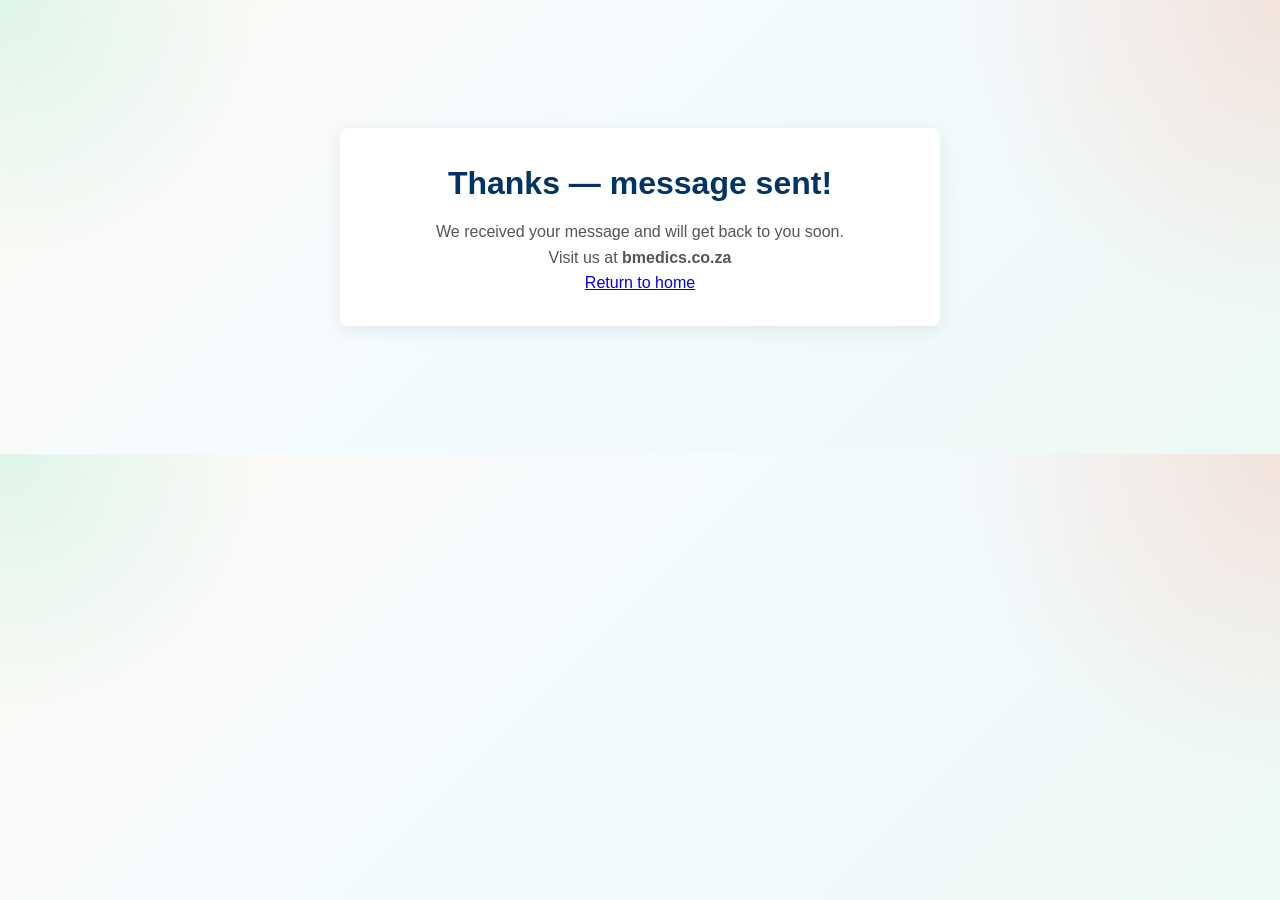
<file: thank-you.html>
<!DOCTYPE html>
<html lang="en">
<head>
  <meta charset="UTF-8">
  <meta name="viewport" content="width=device-width, initial-scale=1.0">
  <title>Thank You | B-MEDICS</title>
  <link rel="stylesheet" href="style.css">
  <style>
    .thank-you { max-width:600px; margin:10% auto; text-align:center; padding:30px; background:#fff; border-radius:8px; box-shadow:0 4px 20px rgba(0,0,0,0.08);} 
    .thank-you h1{ color:#003366; margin-bottom:10px }
    .thank-you p{ color:#555 }
  </style>
</head>
<body>
  <main class="thank-you">
    <h1>Thanks — message sent!</h1>
    <p>We received your message and will get back to you soon.</p>
    <p>Visit us at <strong>bmedics.co.za</strong></p>
    <p><a href="B-Medics.html">Return to home</a></p>
  </main>
</body>
</html>
</file>
<file: style.css>
:root {
    --navy: #0b3b5d;
    --blue: #1d7ef2;
    --cyan: #20c2d8;
    --accent: #ff7a59;
    --mint: #6fe1c2;
    --light: #f5fbff;
    --text: #183548;
    --muted: #5d7487;
    --white: #ffffff;
}

html {
    scroll-behavior: auto;
}

main {
    scroll-behavior: smooth;
}

* {
    margin: 0;
    padding: 0;
    box-sizing: border-box;
}

body {
    font-family: 'Inter', Arial, sans-serif;
    color: var(--text);
    background:
        radial-gradient(circle at top left, rgba(111, 225, 194, 0.22), transparent 20%),
        radial-gradient(circle at top right, rgba(255, 122, 89, 0.18), transparent 24%),
        linear-gradient(135deg, #fffaf4 0%, #f4fbff 45%, #edf9f5 100%);
    line-height: 1.6;
    font-weight: 400;
}

img {
    max-width: 100%;
    display: block;
}

.site-header {
    position: sticky;
    top: 0;
    z-index: 1000;
    background: rgba(255, 255, 255, 0.95);
    backdrop-filter: blur(14px);
    border-bottom: 1px solid rgba(7, 44, 79, 0.08);
}

.navbar {
    max-width: 1200px;
    margin: 0 auto;
    padding: 16px 24px;
    display: flex;
    justify-content: space-between;
    align-items: center;
    position: relative;
    gap: 12px;
}

.logo {
    display: flex;
    align-items: center;
    gap: 12px;
    text-decoration: none;
    color: var(--navy);
    font-weight: 800;
    font-size: 1.1rem;
}

.logo img {
    height: 54px;
    width: auto;
    border-radius: 12px;
}

.nav-links {
    display: none;
    gap: 24px;
    list-style: none;
}

@keyframes slideDown {
    from {
        opacity: 0;
        transform: translateY(-8px);
    }
    to {
        opacity: 1;
        transform: translateY(0);
    }
}

.nav-links a {
    text-decoration: none;
    color: var(--navy);
    font-weight: 600;
    transition: color 0.2s ease;
}

.nav-links a:hover,
.nav-links a.active-link {
    color: var(--cyan);
}

.hero {
    position: relative;
    max-width: 1200px;
    margin: 0 auto;
    padding: 72px 24px 40px;
    display: grid;
    grid-template-columns: 1.05fr 0.95fr;
    gap: 32px;
    align-items: center;
    overflow: hidden;
}

.hero::before,
.hero::after {
    content: '';
    position: absolute;
    border-radius: 50%;
    filter: blur(8px);
    pointer-events: none;
}

.hero::before {
    width: 260px;
    height: 260px;
    background: rgba(32, 194, 216, 0.16);
    top: -70px;
    right: -80px;
}

.hero::after {
    width: 180px;
    height: 180px;
    background: rgba(255, 122, 89, 0.15);
    bottom: -40px;
    left: -60px;
}

.hero-visual {
    display: grid;
    gap: 16px;
}

.hero-image-card {
    position: relative;
    overflow: hidden;
    border-radius: 24px;
    min-height: 360px;
    box-shadow: 0 24px 55px rgba(7, 44, 79, 0.18);
    border: 1px solid rgba(255,255,255,0.6);
}

.hero-image-card::before {
    content: '';
    position: absolute;
    inset: 0;
    background: linear-gradient(180deg, transparent 0%, rgba(11, 59, 93, 0.25) 100%);
    z-index: 1;
}

.hero-image-card img {
    width: 100%;
    height: 100%;
    object-fit: cover;
}

.hero-image-caption {
    position: absolute;
    left: 18px;
    right: auto;
    bottom: 18px;
    top: auto;
    max-width: 220px;
    background: rgba(255, 255, 255, 0.9);
    color: var(--navy);
    padding: 10px 12px;
    border-radius: 12px;
    display: grid;
    gap: 3px;
    z-index: 2;
    box-shadow: 0 10px 24px rgba(7, 44, 79, 0.12);
}

.eyebrow {
    display: inline-block;
    padding: 8px 12px;
    border-radius: 999px;
    background: rgba(27, 140, 255, 0.12);
    color: var(--blue);
    font-weight: 700;
    font-size: 0.8rem;
    letter-spacing: 0.08em;
    text-transform: uppercase;
    margin-bottom: 16px;
}

.hero h1 {
    font-size: clamp(2.5rem, 4.4vw, 4rem);
    line-height: 1.05;
    color: var(--navy);
    margin-bottom: 16px;
    letter-spacing: -0.025em;
    font-weight: 800;
}

.hero p {
    font-size: 1.05rem;
    color: var(--muted);
    max-width: 620px;
    margin-bottom: 24px;
}

.hero-actions {
    display: flex;
    flex-wrap: wrap;
    gap: 14px;
    margin-bottom: 24px;
}

.btn {
    display: inline-flex;
    align-items: center;
    justify-content: center;
    border-radius: 999px;
    padding: 12px 22px;
    text-decoration: none;
    font-weight: 700;
    transition: transform 0.25s ease, box-shadow 0.25s ease, background 0.25s ease;
}

.btn:hover {
    transform: translateY(-2px);
}

.btn.primary {
    background: linear-gradient(135deg, var(--accent), var(--blue));
    color: var(--white);
    box-shadow: 0 12px 24px rgba(255, 122, 89, 0.24);
}

.btn.secondary {
    background: rgba(255,255,255,0.94);
    color: var(--navy);
    border: 1px solid rgba(7, 44, 79, 0.15);
}

.hero-stats {
    display: flex;
    flex-wrap: wrap;
    gap: 20px;
}

.hero-stats div {
    display: flex;
    flex-direction: column;
    min-width: 90px;
}

.hero-stats strong {
    color: var(--navy);
    font-size: 1.1rem;
}

.hero-stats span {
    color: var(--muted);
    font-size: 0.95rem;
}

.hero-panel {
    background: linear-gradient(145deg, var(--navy), #135e89 52%, var(--blue));
    color: var(--white);
    padding: 28px;
    border-radius: 24px;
    box-shadow: 0 22px 48px rgba(7, 44, 79, 0.18);
    border: 1px solid rgba(255,255,255,0.08);
}

.hero-panel h3 {
    margin-bottom: 14px;
    font-size: 1.3rem;
}

.hero-panel ul {
    padding-left: 18px;
    display: grid;
    gap: 10px;
    color: rgba(255,255,255,0.9);
}

.trust-strip {
    max-width: 1200px;
    margin: 0 auto 20px;
    padding: 0 24px 20px;
}

.logo-strip {
    max-width: 1200px;
    margin: 0 auto 10px;
    padding: 0 24px 8px;
    display: flex;
    flex-wrap: wrap;
    gap: 12px;
}

.logo-strip-item {
    padding: 10px 14px;
    border-radius: 999px;
    background: rgba(27, 140, 255, 0.1);
    color: var(--navy);
    font-weight: 700;
    letter-spacing: 0.04em;
}

.brand-strip {
    max-width: 1200px;
    margin: 0 auto 10px;
    padding: 0 24px 20px;
    display: flex;
    flex-wrap: wrap;
    gap: 12px;
}

.stats-banner {
    max-width: 1200px;
    margin: 0 auto 18px;
    padding: 0 24px 6px;
    display: grid;
    grid-template-columns: repeat(4, minmax(0, 1fr));
    gap: 14px;
}

.stats-banner div {
    background: var(--white);
    border: 1px solid rgba(7, 44, 79, 0.08);
    border-radius: 18px;
    padding: 16px 18px;
    box-shadow: 0 10px 24px rgba(7, 44, 79, 0.05);
    text-align: center;
}

.stats-banner strong {
    display: block;
    color: var(--navy);
    font-size: 1.2rem;
}

.stats-banner span {
    color: var(--muted);
    font-size: 0.92rem;
}

.brand-pill {
    padding: 10px 14px;
    border-radius: 999px;
    background: var(--white);
    color: var(--navy);
    border: 1px solid rgba(7, 44, 79, 0.1);
    font-weight: 600;
    box-shadow: 0 8px 20px rgba(7, 44, 79, 0.05);
}

.trust-box {
    background: linear-gradient(135deg, rgba(255,255,255,0.98), rgba(240,250,255,0.96));
    border: 1px solid rgba(7, 44, 79, 0.08);
    border-radius: 20px;
    padding: 18px 24px;
    display: flex;
    flex-wrap: wrap;
    justify-content: space-between;
    gap: 12px;
    box-shadow: 0 10px 32px rgba(7, 44, 79, 0.06);
}

.trust-box span {
    color: var(--navy);
    font-weight: 600;
}

.section {
    max-width: 1200px;
    margin: 0 auto;
    padding: 72px 24px;
}

#services {
    background: linear-gradient(135deg, #fff2e8 0%, #eefbff 100%);
    border-radius: 28px;
    box-shadow: inset 0 1px 0 rgba(29, 126, 242, 0.08);
}

.section-heading {
    margin-bottom: 28px;
}

.full-cta-section {
    max-width: 1200px;
    margin: 0 auto 18px;
    padding: 0 24px 6px;
}

.feature-banner-section {
    max-width: 1200px;
    margin: 0 auto 18px;
    padding: 0 24px 6px;
}

.feature-banner-card {
    background: linear-gradient(135deg, #0f4d79 0%, #1b8cff 100%);
    color: var(--white);
    border-radius: 30px;
    padding: 32px 34px;
    display: flex;
    justify-content: space-between;
    align-items: center;
    gap: 20px;
    box-shadow: 0 22px 48px rgba(7, 44, 79, 0.16);
}

.feature-banner-card h2 {
    font-size: clamp(1.4rem, 2.2vw, 2rem);
    margin-top: 8px;
}

.full-cta-card {
    background: linear-gradient(135deg, var(--navy), #0e4b74);
    color: var(--white);
    border-radius: 30px;
    padding: 30px 34px;
    display: flex;
    justify-content: space-between;
    align-items: center;
    gap: 20px;
    box-shadow: 0 22px 48px rgba(7, 44, 79, 0.16);
}

.full-cta-card h2 {
    font-size: clamp(1.5rem, 2.2vw, 2rem);
    margin-top: 8px;
}

.section-heading {
    max-width: 700px;
    margin-bottom: 28px;
}

.section-heading h2,
.about-copy h2,
.contact-copy h2 {
    position: relative;
    display: inline-block;
    font-weight: 800;
    letter-spacing: -0.02em;
}

.section-heading h2::after,
.about-copy h2::after,
.contact-copy h2::after {
    content: '';
    display: block;
    width: 62px;
    height: 3px;
    background: linear-gradient(90deg, var(--cyan), var(--blue));
    margin-top: 8px;
    border-radius: 999px;
}

.marquee-section {
    max-width: 1200px;
    margin: 0 auto 18px;
    padding: 0 24px;
    overflow: hidden;
}

.marquee-track {
    display: flex;
    gap: 22px;
    width: max-content;
    animation: marquee 16s linear infinite;
    color: var(--navy);
    font-weight: 700;
    padding: 12px 0;
}

.marquee-track span {
    padding: 8px 14px;
    border-radius: 999px;
    background: rgba(27, 140, 255, 0.1);
}

@keyframes marquee {
    from { transform: translateX(0); }
    to { transform: translateX(-50%); }
}

.product-showcase-card {
    background: var(--white);
    border-radius: 24px;
    padding: 24px;
    border: 1px solid rgba(7, 44, 79, 0.08);
    box-shadow: 0 12px 30px rgba(7, 44, 79, 0.06);
    display: grid;
    grid-template-columns: 1.1fr 0.9fr;
    gap: 24px;
    margin-bottom: 24px;
}

.product-showcase-copy h3 {
    color: var(--navy);
    font-size: 1.4rem;
    margin-bottom: 10px;
}

.product-showcase-list {
    display: grid;
    gap: 10px;
}

.product-showcase-list div {
    background: var(--light);
    padding: 12px 14px;
    border-radius: 14px;
    color: var(--navy);
    font-weight: 600;
}

.product-visual-grid {
    display: grid;
    grid-template-columns: repeat(2, minmax(0, 1fr));
    gap: 20px;
    margin: 24px 0 28px;
}

.product-visual-card {
    background: var(--white);
    border-radius: 22px;
    overflow: hidden;
    border: 1px solid rgba(7, 44, 79, 0.08);
    box-shadow: 0 14px 32px rgba(7, 44, 79, 0.07);
}

.product-visual-card img {
    width: 100%;
    height: 220px;
    object-fit: cover;
    display: block;
}

.product-visual-card {
    position: relative;
}

.product-visual-card::after {
    content: '';
    position: absolute;
    inset: 0;
    background: linear-gradient(180deg, rgba(255,255,255,0.02) 0%, rgba(7,44,79,0.16) 100%);
    pointer-events: none;
}

.product-visual-content {
    padding: 16px 18px 20px;
}

.product-visual-content h3 {
    color: var(--navy);
    margin-bottom: 8px;
}

.product-visual-content p {
    color: var(--muted);
    font-size: 0.95rem;
}

.section-heading h2,
.about-copy h2,
.contact-copy h2 {
    font-size: clamp(1.8rem, 3vw, 2.4rem);
    color: var(--navy);
    line-height: 1.2;
}

.card-grid {
    display: grid;
    grid-template-columns: repeat(3, minmax(0, 1fr));
    gap: 24px;
}

.spotlight-section {
    padding-top: 20px;
}

.spotlight-card {
    display: grid;
    grid-template-columns: 1.1fr 0.9fr;
    gap: 24px;
    background: linear-gradient(135deg, #ffffff 0%, #f2f8ff 100%);
    border-radius: 28px;
    padding: 32px;
    border: 1px solid rgba(7, 44, 79, 0.08);
    box-shadow: 0 20px 44px rgba(7, 44, 79, 0.08);
}

.spotlight-copy h2 {
    font-size: clamp(1.8rem, 3vw, 2.4rem);
    color: var(--navy);
    margin-bottom: 12px;
}

.spotlight-panel {
    background: linear-gradient(145deg, var(--navy), #0f4d79);
    color: var(--white);
    border-radius: 22px;
    padding: 24px;
}

.spotlight-panel h3 {
    margin-bottom: 12px;
}

.spotlight-panel ul {
    padding-left: 18px;
    display: grid;
    gap: 10px;
    color: rgba(255,255,255,0.9);
}

.spotlight-badges {
    display: flex;
    flex-wrap: wrap;
    gap: 10px;
    margin-top: 16px;
}

.spotlight-badges span {
    display: inline-block;
    padding: 8px 12px;
    border-radius: 999px;
    background: rgba(255,255,255,0.12);
    font-size: 0.9rem;
}

.story-card {
    display: grid;
    grid-template-columns: 1fr 0.9fr;
    gap: 24px;
    background: var(--white);
    border-radius: 24px;
    padding: 30px;
    border: 1px solid rgba(7, 44, 79, 0.08);
    box-shadow: 0 14px 32px rgba(7, 44, 79, 0.06);
}

.stats-grid {
    display: grid;
    gap: 12px;
}

.stats-grid div {
    padding: 14px 16px;
    border-radius: 16px;
    background: var(--light);
}

.stats-grid strong {
    display: block;
    color: var(--navy);
    font-size: 1.2rem;
}

.stats-grid span {
    color: var(--muted);
}

.testimonial-grid {
    display: grid;
    grid-template-columns: repeat(3, minmax(0, 1fr));
    gap: 20px;
}

.testimonial-card {
    background: var(--white);
    border-radius: 20px;
    padding: 22px;
    border: 1px solid rgba(7, 44, 79, 0.08);
    box-shadow: 0 10px 24px rgba(7, 44, 79, 0.05);
}

.testimonial-card p {
    margin-bottom: 12px;
    color: var(--muted);
}

.partner-grid {
    display: flex;
    flex-wrap: wrap;
    gap: 12px;
}

.partner-pill {
    padding: 12px 16px;
    border-radius: 999px;
    background: var(--white);
    color: var(--navy);
    border: 1px solid rgba(7, 44, 79, 0.1);
    font-weight: 600;
}

.brand-credibility-section {
    max-width: 1200px;
    margin: 0 auto;
    padding: 0 24px 20px;
}

.brand-credibility-card {
    background: linear-gradient(135deg, #f8fcff 0%, #eef7ff 100%);
    border: 1px solid rgba(7, 44, 79, 0.08);
    border-radius: 24px;
    padding: 24px 28px;
    display: grid;
    grid-template-columns: 1.15fr 0.85fr;
    gap: 20px;
    box-shadow: 0 12px 30px rgba(7, 44, 79, 0.06);
}

.brand-credibility-copy h2 {
    color: var(--navy);
    font-size: clamp(1.5rem, 2.2vw, 2rem);
}

.brand-credibility-list {
    display: grid;
    gap: 10px;
}

.brand-credibility-list div {
    background: var(--white);
    border-radius: 14px;
    padding: 12px 14px;
    color: var(--navy);
    font-weight: 600;
}

.info-card,
.product-card {
    background: linear-gradient(180deg, var(--white) 0%, #f7fcff 100%);
    border-radius: 20px;
    padding: 24px;
    border: 1px solid rgba(7, 44, 79, 0.08);
    box-shadow: 0 12px 30px rgba(7, 44, 79, 0.06);
    position: relative;
    overflow: hidden;
}

.info-card::before,
.product-card::before {
    content: '';
    position: absolute;
    inset: auto -20px -20px auto;
    width: 90px;
    height: 90px;
    background: radial-gradient(circle, rgba(32, 194, 216, 0.2), transparent 70%);
    border-radius: 50%;
    pointer-events: none;
}

.info-card:hover,
.product-card:hover {
    box-shadow: 0 16px 34px rgba(7, 44, 79, 0.12);
    transform: translateY(-2px);
}

.icon-badge {
    width: 48px;
    height: 48px;
    border-radius: 14px;
    display: grid;
    place-items: center;
    font-size: 1.4rem;
    background: linear-gradient(135deg, rgba(255, 122, 89, 0.2), rgba(29, 126, 242, 0.16));
    margin-bottom: 14px;
}

.info-card h3,
.product-card h3 {
    color: var(--navy);
    margin-bottom: 10px;
}

.info-card p,
.product-card p,
.about-copy p,
.contact-copy p {
    color: var(--muted);
}

.about-section {
    background: linear-gradient(135deg, rgba(255,255,255,0.95), rgba(241,248,255,0.95));
    border-radius: 28px;
}

.about-content {
    display: grid;
    grid-template-columns: 1.1fr 0.9fr;
    gap: 24px;
    align-items: center;
}

.about-panel {
    background: var(--navy);
    color: var(--white);
    border-radius: 22px;
    padding: 28px;
}

.about-panel h3 {
    margin-bottom: 14px;
}

.about-panel ul {
    padding-left: 18px;
    display: grid;
    gap: 10px;
}

.contact-panel {
    display: grid;
    grid-template-columns: 0.9fr 1.1fr;
    gap: 24px;
    background: linear-gradient(135deg, var(--white) 0%, #f6fbff 100%);
    border-radius: 24px;
    padding: 28px;
    box-shadow: 0 20px 42px rgba(7, 44, 79, 0.08);
}

.contact-details {
    margin-top: 18px;
    display: grid;
    gap: 8px;
}

.contact-form {
    display: grid;
    gap: 14px;
}

.contact-form input,
.contact-form textarea {
    border: 1px solid rgba(7, 44, 79, 0.14);
    border-radius: 12px;
    padding: 12px 14px;
    font: inherit;
    color: var(--text);
    background: var(--light);
}

.contact-form textarea {
    resize: vertical;
    min-height: 110px;
}

.site-footer {
    background: linear-gradient(135deg, var(--navy) 0%, #0c4d74 100%);
    color: rgba(255,255,255,0.86);
    padding: 40px 24px 24px;
    margin-top: 24px;
}

.footer-content {
    max-width: 1200px;
    margin: 0 auto 24px;
    display: grid;
    grid-template-columns: repeat(3, minmax(0, 1fr));
    gap: 24px;
}

.footer-content h3,
.footer-content h4 {
    color: var(--white);
    margin-bottom: 10px;
}

.footer-content a {
    display: block;
    color: rgba(255,255,255,0.8);
    text-decoration: none;
    margin-bottom: 8px;
}

.footer-content a:hover {
    color: var(--cyan);
}

.footer-bottom {
    max-width: 1200px;
    margin: 0 auto;
    padding-top: 16px;
    border-top: 1px solid rgba(255,255,255,0.12);
    text-align: center;
    color: rgba(255,255,255,0.7);
    font-size: 0.92rem;
}

.menu-toggle {
    display: inline-flex;
    align-items: center;
    justify-content: center;
    width: 44px;
    height: 44px;
    border: 1px solid rgba(7, 44, 79, 0.12);
    border-radius: 50%;
    background: linear-gradient(135deg, #f7fbff 0%, #eef7ff 100%);
    font-size: 1.8rem;
    color: var(--navy);
    cursor: pointer;
    box-shadow: 0 8px 16px rgba(7, 44, 79, 0.08);
    padding: 0;
    margin-right: auto;
}

.graphic-showcase {
    max-width: 1200px;
    margin: 0 auto 18px;
    padding: 0 24px;
}

.graphic-panel {
    display: grid;
    grid-template-columns: 1.1fr 0.9fr;
    gap: 20px;
    padding: 28px;
    border-radius: 28px;
    background: linear-gradient(135deg, rgba(11, 59, 93, 0.96), rgba(29, 126, 242, 0.9));
    color: var(--white);
    box-shadow: 0 20px 45px rgba(7, 44, 79, 0.16);
}

.graphic-copy h3 {
    font-size: clamp(1.35rem, 2.1vw, 1.85rem);
    margin-bottom: 10px;
    line-height: 1.25;
}

.graphic-copy p {
    color: rgba(255,255,255,0.82);
    max-width: 580px;
}

.graphic-badges {
    display: grid;
    gap: 12px;
}

.graphic-badge {
    background: rgba(255,255,255,0.12);
    border: 1px solid rgba(255,255,255,0.18);
    border-radius: 16px;
    padding: 14px 16px;
}

.graphic-badge strong {
    display: block;
    margin-bottom: 4px;
}

.graphic-badge span {
    color: rgba(255,255,255,0.78);
    font-size: 0.95rem;
}

.reveal {
    opacity: 0;
    transform: translateY(30px);
    transition: opacity 0.6s ease, transform 0.6s ease;
}

.reveal.revealed {
    opacity: 1;
    transform: translateY(0);
}

@media (max-width: 900px) {
    .hero,
    .about-content,
    .contact-panel,
    .card-grid,
    .footer-content,
    .spotlight-card,
    .story-card,
    .testimonial-grid,
    .product-visual-grid {
        grid-template-columns: 1fr;
    }

    .hero {
        padding-top: 48px;
    }

    .testimonial-grid {
        display: grid;
    }
}

@media (max-width: 768px) {
    .navbar {
        padding: 14px 16px;
    }

    .logo {
        font-size: 1rem;
    }

    .logo img {
        height: 44px;
    }

    .hero {
        padding: 44px 16px 28px;
    }

    .hero-actions {
        flex-direction: column;
        align-items: stretch;
    }

    .btn {
        width: 100%;
    }

    .hero-stats {
        gap: 14px;
    }

    .brand-strip {
        padding: 0 16px 16px;
    }

    .hero-image-card {
        min-height: 250px;
    }

    .section,
    .full-cta-section,
    .feature-banner-section {
        padding-left: 16px;
        padding-right: 16px;
    }

    .feature-banner-card,
    .full-cta-card {
        flex-direction: column;
        align-items: flex-start;
        padding: 24px 20px;
    }

    .trust-box {
        justify-content: flex-start;
    }
}

@media (max-width: 600px) {
    .navbar {
        padding: 12px 14px;
    }

    .menu-toggle {
        width: 40px;
        height: 40px;
        font-size: 1.6rem;
        top: 12px;
        left: 12px;
    }

    .logo {
        margin-left: 48px;
        gap: 8px;
    }

    .logo img {
        height: 40px;
    }

    .hero {
        padding: 40px 14px 24px;
    }

    .hero h1 {
        font-size: 2rem;
    }

    .hero p {
        font-size: 0.98rem;
    }

    .hero-stats div {
        min-width: 70px;
    }

    .section-heading h2 {
        font-size: 1.5rem;
    }

    .info-card,
    .product-card,
    .spotlight-card,
    .story-card,
    .testimonial-card {
        padding: 18px;
    }
}

@media (max-width: 768px) {
    .menu-toggle {
        display: inline-flex;
        position: fixed;
        top: 16px;
        left: 16px;
        z-index: 2000;
    }

    .logo {
        margin-left: 56px;
    }

    .nav-links {
        display: none;
        flex-direction: column;
        position: fixed;
        top: 72px;
        left: 16px;
        right: 16px;
        width: auto;
        background: var(--white);
        padding: 16px 24px 24px;
        box-shadow: 0 10px 20px rgba(7, 44, 79, 0.08);
        z-index: 10;
        border-radius: 16px;
    }

    .nav-links.active {
        display: flex;
        animation: slideDown 0.25s ease-out;
    }

    .trust-box {
        justify-content: flex-start;
    }
}

@media (min-width: 769px) {
    .menu-toggle {
        display: none;
    }

    .nav-links {
        display: flex;
        flex-direction: row;
        position: static;
        width: auto;
        padding: 0;
        background: transparent;
        box-shadow: none;
        border-radius: 0;
    }
}
.product-visual-card img {
    display: block !important;
    width: 100% !important;
    height: auto !important;
    object-fit: cover;
}
/* Lightbox */

.lightbox {
    display: none;
    position: fixed;
    z-index: 9999;
    inset: 0;
    background: rgba(0,0,0,.9);
    justify-content: center;
    align-items: center;
}

.lightbox img {
    max-width: 90%;
    max-height: 90%;
    border-radius: 12px;
}

.close-lightbox {
    position: absolute;
    top: 20px;
    right: 35px;
    color: white;
    font-size: 45px;
    cursor: pointer;
    font-weight: bold;
}

.product-image-link img{
    cursor:pointer;
    transition:.3s;
}

.product-image-link img:hover{
    transform:scale(1.03);
}
.promo-popup {
    position: fixed;
    top: 0;
    left: 0;
    width: 100%;
    height: 100%;
    background: rgba(0,0,0,0.7);
    display: none;
    justify-content: center;
    align-items: center;
    z-index: 9999;
}

.promo-content {
    background: #fff;
    padding: 20px;
    width: 300px;
    text-align: center;
    border-radius: 10px;
    position: relative;
}

.promo-img {
    width: 100%;
    border-radius: 8px;
}

.enquire-btn {
    display: inline-block;
    margin-top: 10px;
    padding: 10px 15px;
    background: green;
    color: white;
    text-decoration: none;
    border-radius: 5px;
}

.close-promo {
    position: absolute;
    top: 8px;
    right: 12px;
    font-size: 22px;
    cursor: pointer;
}
.promo-popup {
    display: none;
    position: fixed;
    top: 0;
    left: 0;
    width: 100%;
    height: 100%;
    background: rgba(0,0,0,0.7);
    justify-content: center;
    align-items: center;
    z-index: 9999;
}
.contact-popup {
    display: none;
    position: fixed;
    top: 0;
    left: 0;
    width: 100%;
    height: 100%;
    background: rgba(0,0,0,0.7);
    justify-content: center;
    align-items: center;
    z-index: 99999;
}

.contact-popup-content {
    background: white;
    padding: 25px;
    width: 350px;
    border-radius: 10px;
    position: relative;
}

.contact-popup-content input,
.contact-popup-content textarea {
    width: 100%;
    margin: 10px 0;
    padding: 10px;
}

.close-contact {
    position: absolute;
    top: 10px;
    right: 15px;
    font-size: 22px;
    cursor: pointer;
}
</file>
